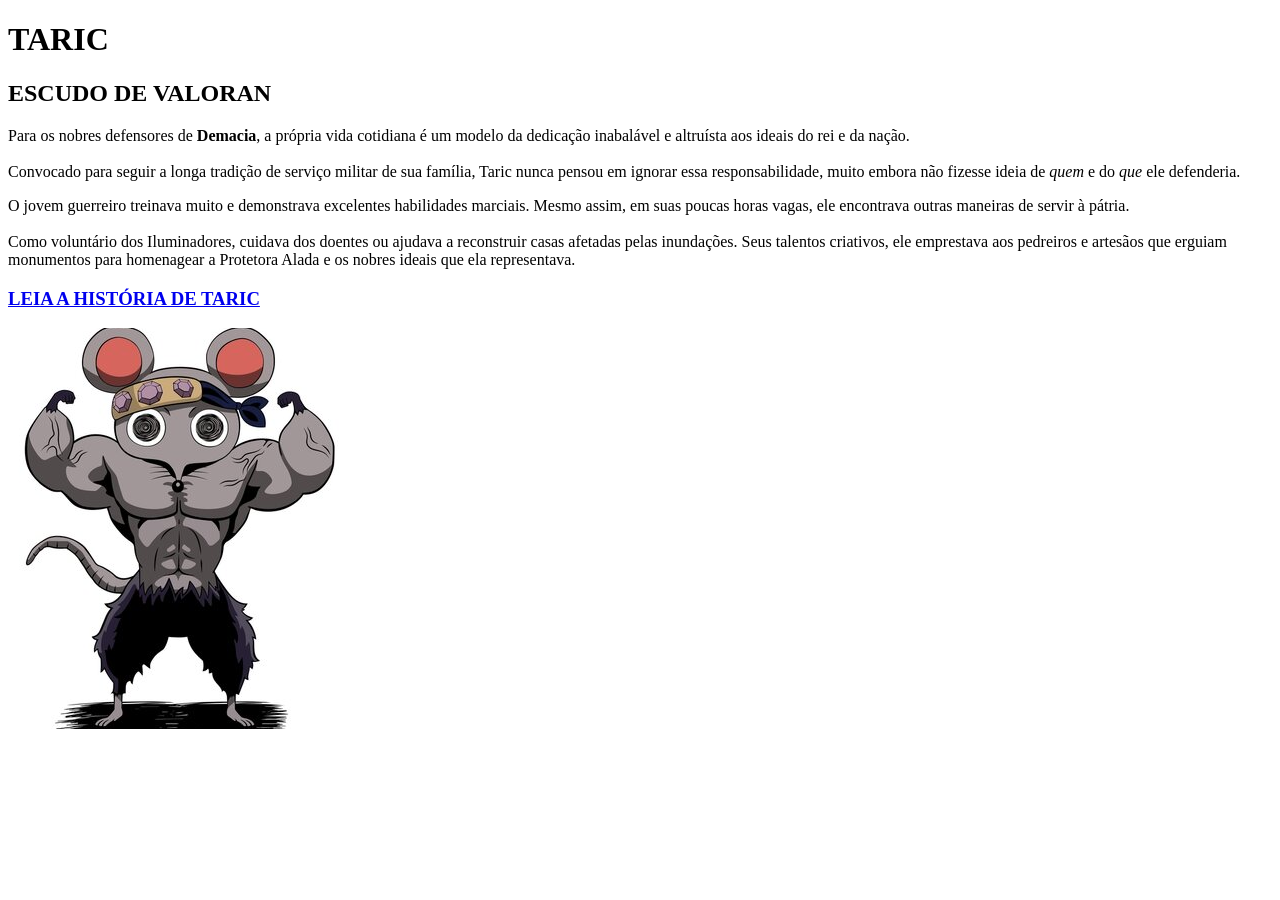
<file: mês 01/atividade 1/index.html>
<!DOCTYPE html>
<html lang="pt-br">

<head>
    <meta charset="UTF-8">
    <meta name="viewport" content="width=device-width, initial-scale=1.0">
    <title>TARIC LORE</title>
</head>

<body>
    <h1>TARIC</h1>
    <h2>ESCUDO DE VALORAN</h2>
    <p>
        Para os nobres defensores de <strong>Demacia</strong>, a própria vida cotidiana é um modelo da dedicação
        inabalável e altruísta aos ideais do rei e da nação.
        <br> <br>
        Convocado para seguir a longa tradição de serviço militar de sua família, Taric nunca pensou em ignorar essa
        responsabilidade, muito embora não fizesse ideia de <i>quem</i> e do <i>que</i> ele defenderia.
    </p>

    <p>
        O jovem guerreiro treinava muito e demonstrava excelentes habilidades marciais. Mesmo assim, em suas poucas
        horas vagas, ele encontrava outras maneiras de servir à pátria.

        <br> <br>
        Como voluntário dos Iluminadores, cuidava dos doentes ou ajudava a reconstruir casas afetadas pelas inundações.
        Seus talentos criativos, ele emprestava aos pedreiros e artesãos que erguiam monumentos para homenagear a
        Protetora Alada e os nobres ideais que ela representava.
    </p>
    <h3><a href="https://universe.leagueoflegends.com/pt_BR/story/taric-color-story/" >LEIA A HISTÓRIA DE TARIC</a></h3>

   <img src="../imagens/rato.png" />

</body>

</html>
</file>
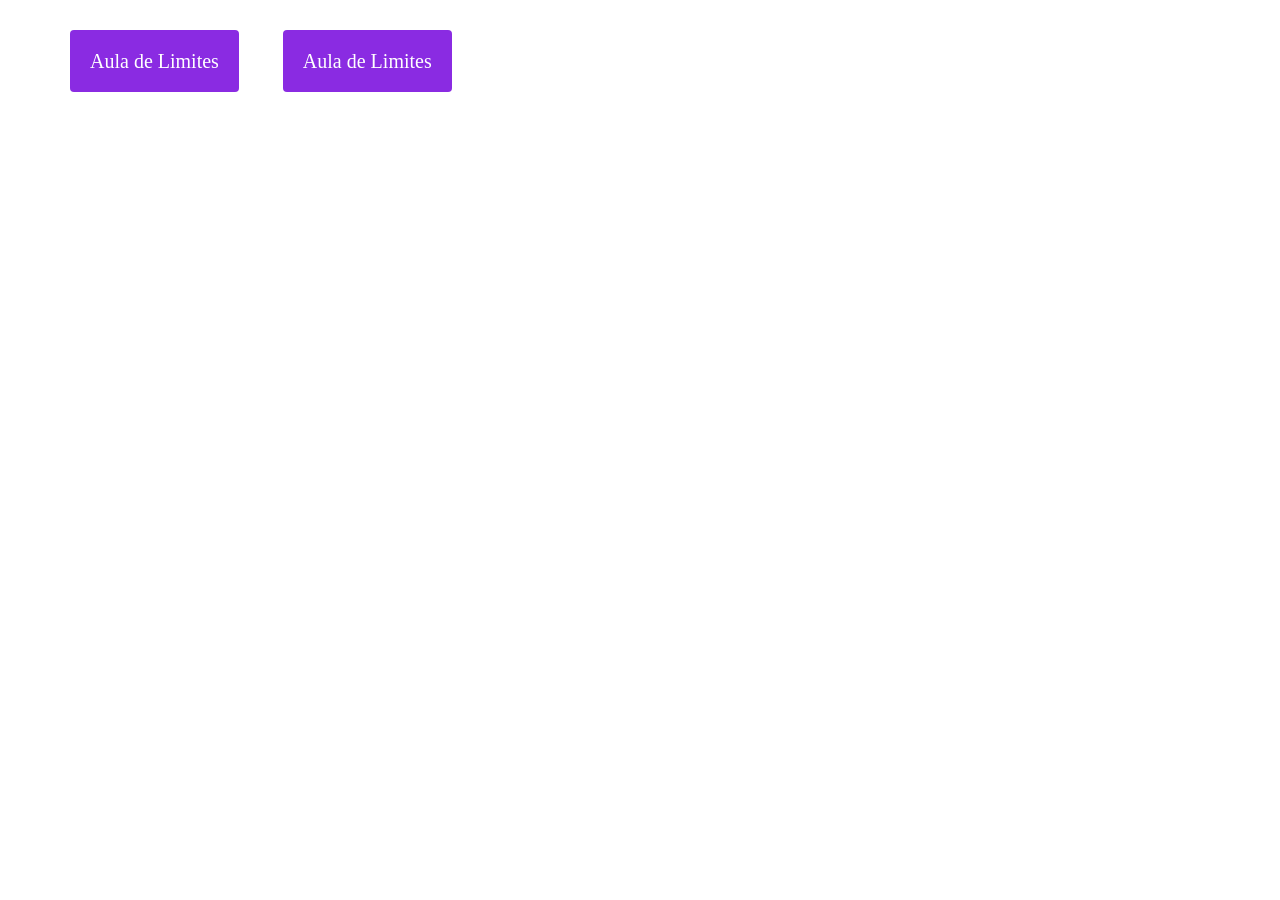
<file: mês 01/atividade 10/index.html>
<!DOCTYPE html>
<html lang="pt-BR">
<head>
    <meta charset="UTF-8">
    <meta name="viewport" content="width=device-width, initial-scale=1.0">
    <title>Atividade 10</title>
    <link rel="stylesheet" href="style.css">
</head>
<body>
    <section>
        <span class="text_line" >Aula de Limites</span>
        <span class="text_line" >Aula de Limites</span>
    </section>
  
</body>
</html>
</file>
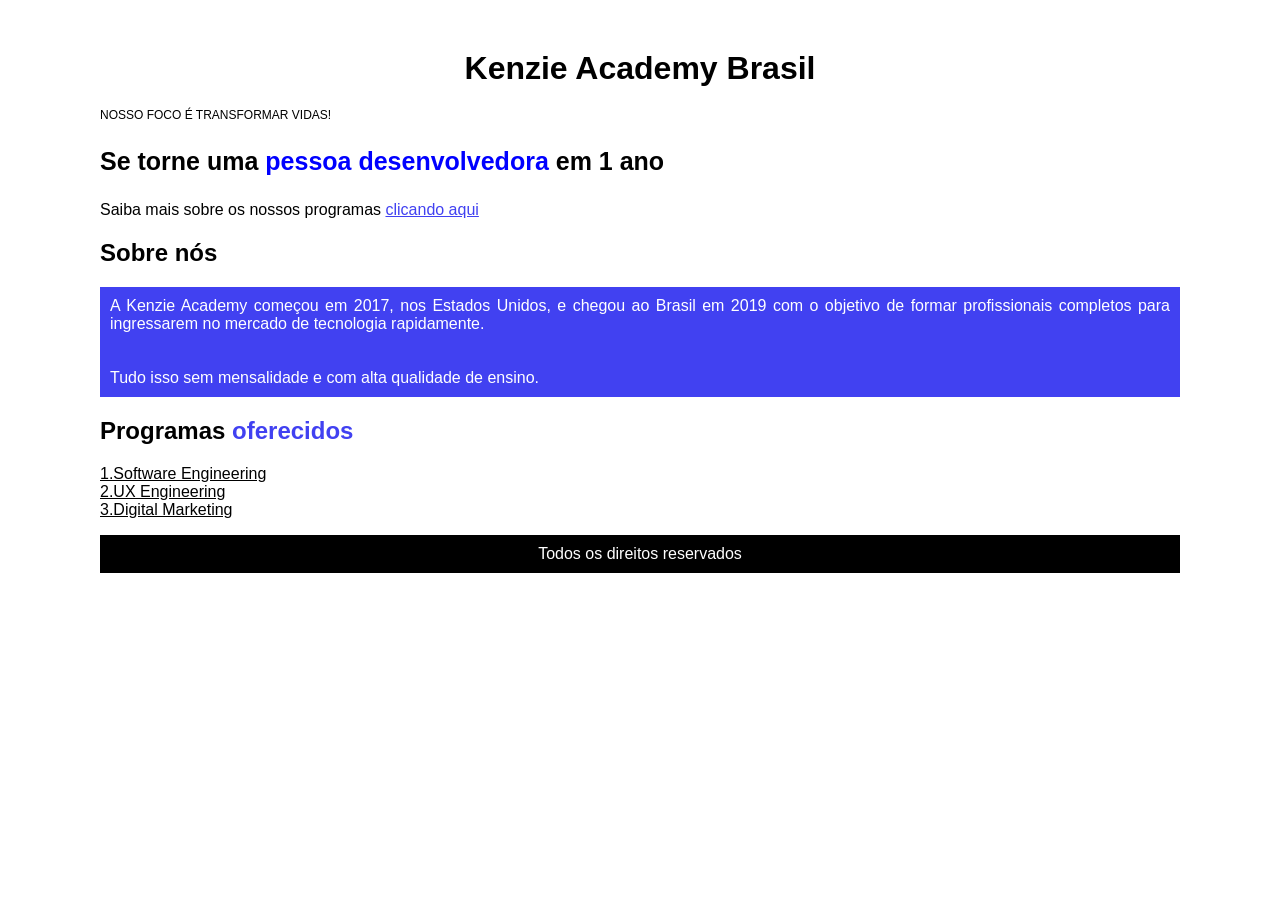
<file: mês 01/atividade 11/index.html>
<!DOCTYPE html>
<html lang="pt-BR">
  <head>
    <meta charset="UTF-8" />
    <meta name="viewport" content="width=device-width, initial-scale=1.0" />
    <link rel="stylesheet" href="style.css" />
    <title>Atividade 11</title>
  </head>
  <body>
    <header class="site-header">
    <div class="container">
    <h1 class="titulo">Kenzie Academy Brasil</h1>
<p class="foco">NOSSO FOCO É TRANSFORMAR VIDAS!</p> 
</div>
    <p class="torne"> 
        Se torne uma <span class="desenvolvedora" desenvolvedora>pessoa desenvolvedora </span>em 1 ano</p>
    <p class="mais_sobre"
    >Saiba mais sobre os nossos programas <a href=""class="aqui">clicando aqui</a></p>
    <p></p>
    <h2 class="sobre">Sobre nós</h2>
    <p class="texto"
      >A Kenzie Academy começou em 2017, nos Estados Unidos, e chegou ao Brasil
      em 2019 com o objetivo de formar profissionais completos para ingressarem
      no mercado de tecnologia rapidamente. <br> <br> <br> <class="tudo">Tudo isso sem mensalidade e com alta
      qualidade de ensino.</class=>
    </p>
    <h2><b>Programas</b> <span>oferecidos</span></h2>
    <a href="">1.Software Engineering</a>
    <br>
    <a href="">2.UX Engineering</a>
    <br>
    <a href="">3.Digital Marketing</a>

    <p class="direitos">Todos os direitos reservados</p>
  </body>
</html>
</file>
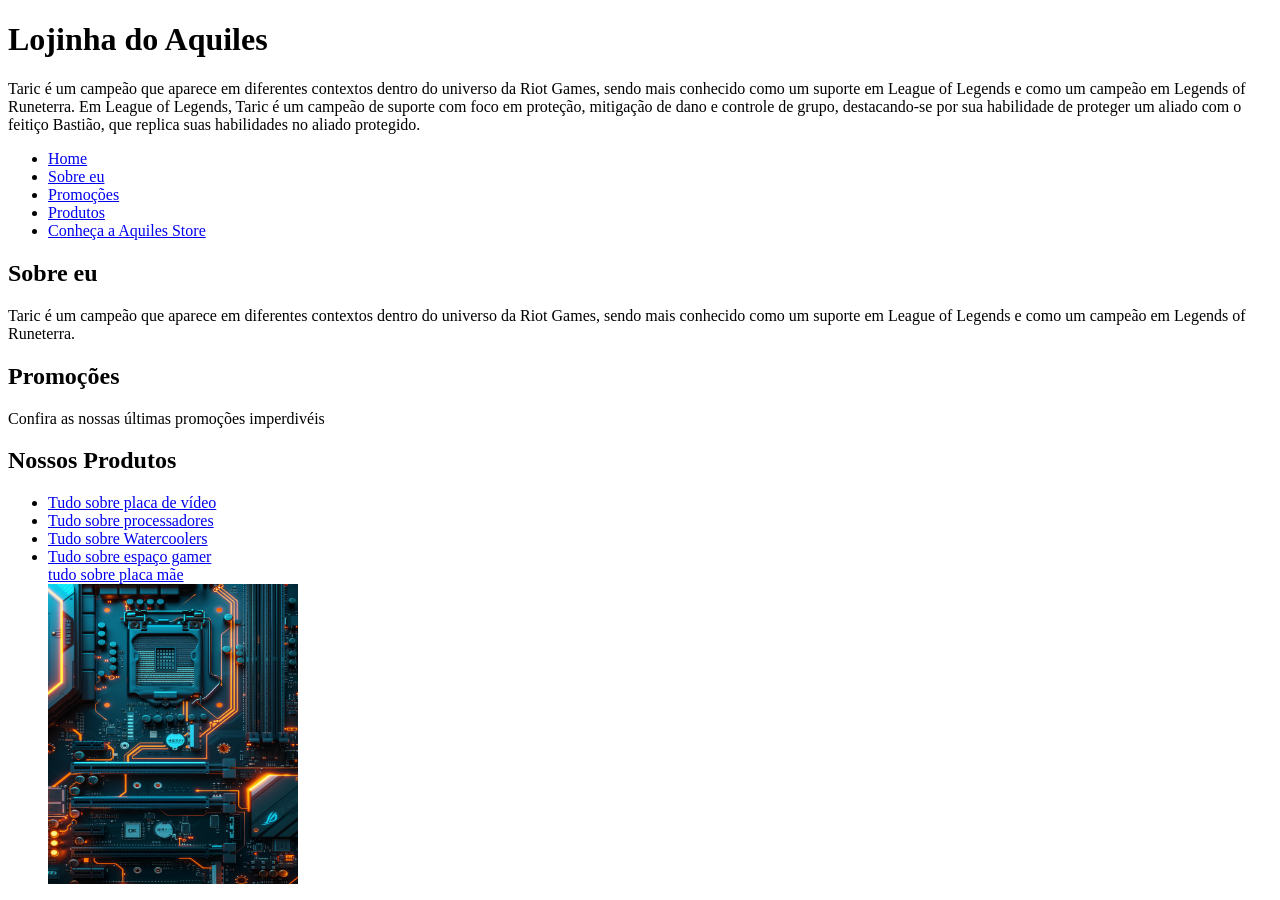
<file: mês 01/atividade 2/index.html>
<!DOCTYPE html>
<html lang="pt-BR">
<head>
    <meta charset="UTF-8">
    <meta name="viewport" content="width=device-width, initial-scale=1.0">
    <title>Meu Website</title>
</head>
<body>
  
<h1>Lojinha do Aquiles</h1>
<p>Taric é um campeão que aparece em diferentes contextos dentro do universo da Riot Games, sendo mais conhecido como um suporte em League of Legends e como um campeão em Legends of Runeterra.
Em League of Legends, Taric é um campeão de suporte com foco em proteção, mitigação de dano e controle de grupo, destacando-se por sua habilidade de proteger um aliado com o feitiço Bastião, que replica suas habilidades no aliado protegido.</p>

<ul>
<li><a href="#top">Home </a></li>
<li><a href="#sobre-eu">Sobre eu</a></li>
<li><a href="#promocoes">Promoções</a></li>
<li><a href="#produtos">Produtos</a></li>
<li><a href="https://www.kabum.com.br/" target="_blank">Conheça a Aquiles Store</a></li>
</ul>


<h2 id="sobre-eu">Sobre eu</h2>

<p>Taric é um campeão que aparece em diferentes contextos dentro do universo da Riot Games, sendo mais conhecido como um suporte em League of Legends e como um campeão em Legends of Runeterra.</p>

<h2 id="promocoes">Promoções</h2>
<p>Confira as nossas últimas promoções imperdivéis</p>

<h2 id="produtos">Nossos Produtos</h2>

<ul>
    <li><a href="https://www.kabum.com.br/hardware/placa-de-video-vga" target="_blank">Tudo sobre placa de vídeo</a></li>
    <li><a href="https://www.kabum.com.br/hardware/processadores" target="_blank">Tudo sobre processadores</a></li>
    <li><a href="https://www.kabum.com.br/hardware/coolers/water-cooler" target="_blank">Tudo sobre Watercoolers</a></li>
    <li><a href="https://www.kabum.com.br/espaco-gamer">Tudo sobre espaço gamer</a></li>
    <li style="display: flex; flex-direction: column;"><a href="https://www.kabum.com.br/hardware/placas-mae" target="_blank" rel="noopener">tudo sobre placa mãe</a>  <img src="placamae.jpg" alt="placa mãe"
  width="250"
  height="300"
  ></li>
    </ul>





</body>
 


</html>
</file>
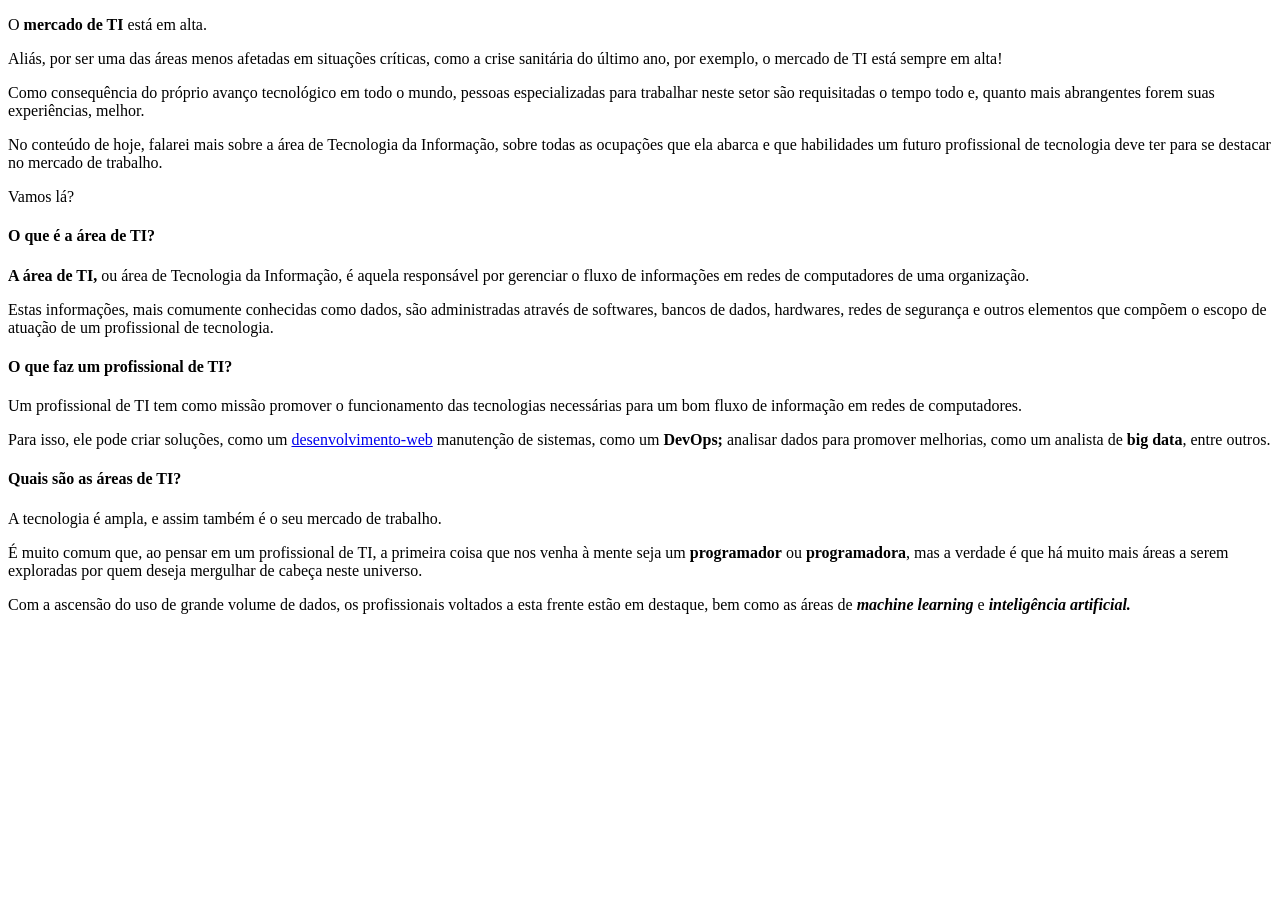
<file: mês 01/atividade 4/index.html>
<!DOCTYPE html>
<html lang="pt-BR">
  <head>
    <meta charset="UTF-8" />
    <meta name="viewport" content="width=device-width, initial-scale=1.0" />
    <title>Tudo Sobre TI</title>
  </head>
  <body>
    <section>
    <p>O <strong>mercado de TI</strong> está em alta.</p>
    <p>
      Aliás, por ser uma das áreas menos afetadas em situações críticas, como a
      crise sanitária do último ano, por exemplo, o mercado de TI está sempre em
      alta!
    </p>

    <p>
      Como consequência do próprio avanço tecnológico em todo o mundo, pessoas
      especializadas para trabalhar neste setor são requisitadas o tempo todo e,
      quanto mais abrangentes forem suas experiências, melhor.
    </p>
    <p>
      No conteúdo de hoje, falarei mais sobre a área de Tecnologia da
      Informação, sobre todas as ocupações que ela abarca e que habilidades um
      futuro profissional de tecnologia deve ter para se destacar no mercado de
      trabalho.
    </p>
    <p>Vamos lá?</p>
    </section>
    <section>
      <h4>O que é a área de TI?</h4>

      <p>
        <strong>A área de TI,</strong> ou área de Tecnologia da Informação, é
        aquela responsável por gerenciar o fluxo de informações em redes de
        computadores de uma organização.
      </p>
      <p>
        Estas informações, mais comumente conhecidas como dados, são
        administradas através de softwares, bancos de dados, hardwares, redes de
        segurança e outros elementos que compõem o escopo de atuação de um
        profissional de tecnologia.
      </p>
    </section>
    <section>
      <h4>O que faz um profissional de TI?</h4>
      <p>
        Um profissional de TI tem como missão promover o funcionamento das
        tecnologias necessárias para um bom fluxo de informação em redes de
        computadores.
      </p>
      <p>
        Para isso, ele pode criar soluções, como um <a href="https://www.kenzie.com.br/blog/desenvolvimento-web" target="_blank" rel="noopener">desenvolvimento-web</a> manutenção de sistemas, como um <strong>DevOps;</strong> analisar dados para promover
        melhorias, como um analista de <strong>big data</strong>, entre outros.
      </p>
    </section>
    <section>
      <h4>Quais são as áreas de TI?</h4>
      <p>A tecnologia é ampla, e assim também é o seu mercado de trabalho.</p>
      <p>
        É muito comum que, ao pensar em um profissional de TI, a primeira coisa
        que nos venha à mente seja um <strong>programador</strong> ou
        <strong>programadora</strong>, mas a verdade é que há muito mais áreas a
        serem exploradas por quem deseja mergulhar de cabeça neste universo.
      </p>
      <p>
        Com a ascensão do uso de grande volume de dados, os profissionais
        voltados a esta frente estão em destaque, bem como as áreas de
        <strong><em>machine learning</em></strong> e
        <strong> <em>inteligência artificial.</em> </strong>
      </p>
    </section>
  </body>
</html>
</file>
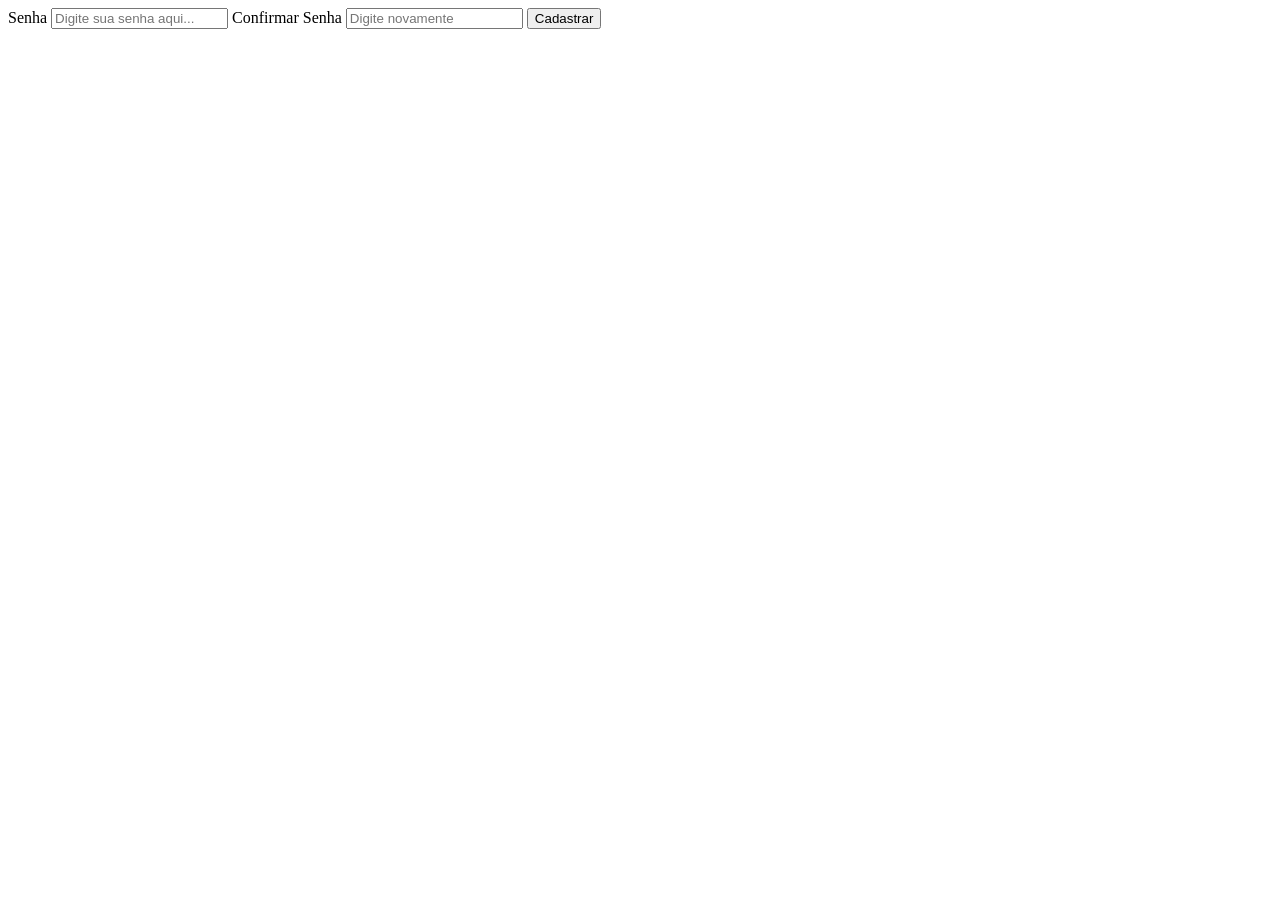
<file: mês 01/atividade 5/index.html>
<!DOCTYPE html>
<html lang="pt-BR">
  <head>
    <meta charset="UTF-8" />
    <meta name="viewport" content="width=device-width, initial-scale=1.0" />
    <title>Formulário</title>
  </head>
  <body>
    <form>
      <label for="senha">Senha</label>
      <input
        type="password"
        id="senha" name="senhadoUsuário" required="true"
        placeholder="Digite sua senha aqui..."
      />

      <label for="senhaconfirmar">Confirmar Senha</label>
      <input
        type="password"
        id="senhaconfirmar" name="senhaconfirmar" required="true"
        placeholder="Digite novamente"
      />
      <button type="submit">Cadastrar</button>

    </form>
  </body>
</html>
</file>
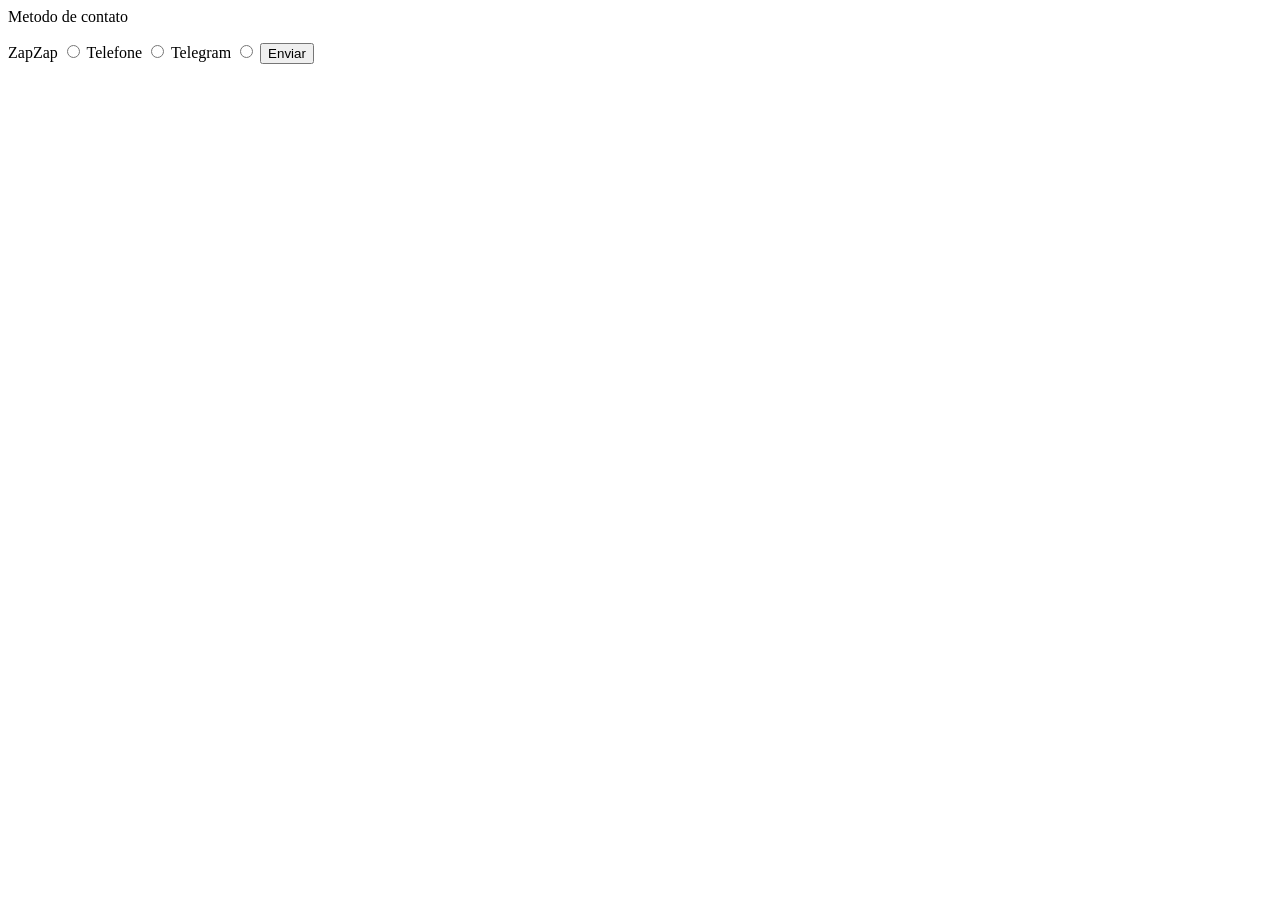
<file: mês 01/atividade 6/index.html>
<!DOCTYPE html>
<html lang="pt-BR">
  <head>
    <meta charset="UTF-8" />
    <meta name="viewport" content="width=device-width, initial-scale=1.0" />
    <title>radio</title>
  </head>
  <body>
    <form 
    <p>Metodo de contato</p>
    <label for="zapzap">ZapZap</label>
    <input
      id="zapzap"
      type="radio"
      required 
      name="metodoDeContato"
      value="zapzap"
    />

    <label for="telefone">Telefone</label>
    <input
      id="telefone"
      type="radio"
      required 
      name="metodoDeContato"
      value="telefone"
    />

    <label for="telegram">Telegram</label>
    <input
      id="telegram"
      type="radio"
      required
      name="metodoDeContato"
      value="telegram"
    />

    <button type="submit">Enviar</button>
</form>   
</body>
</html>
</file>
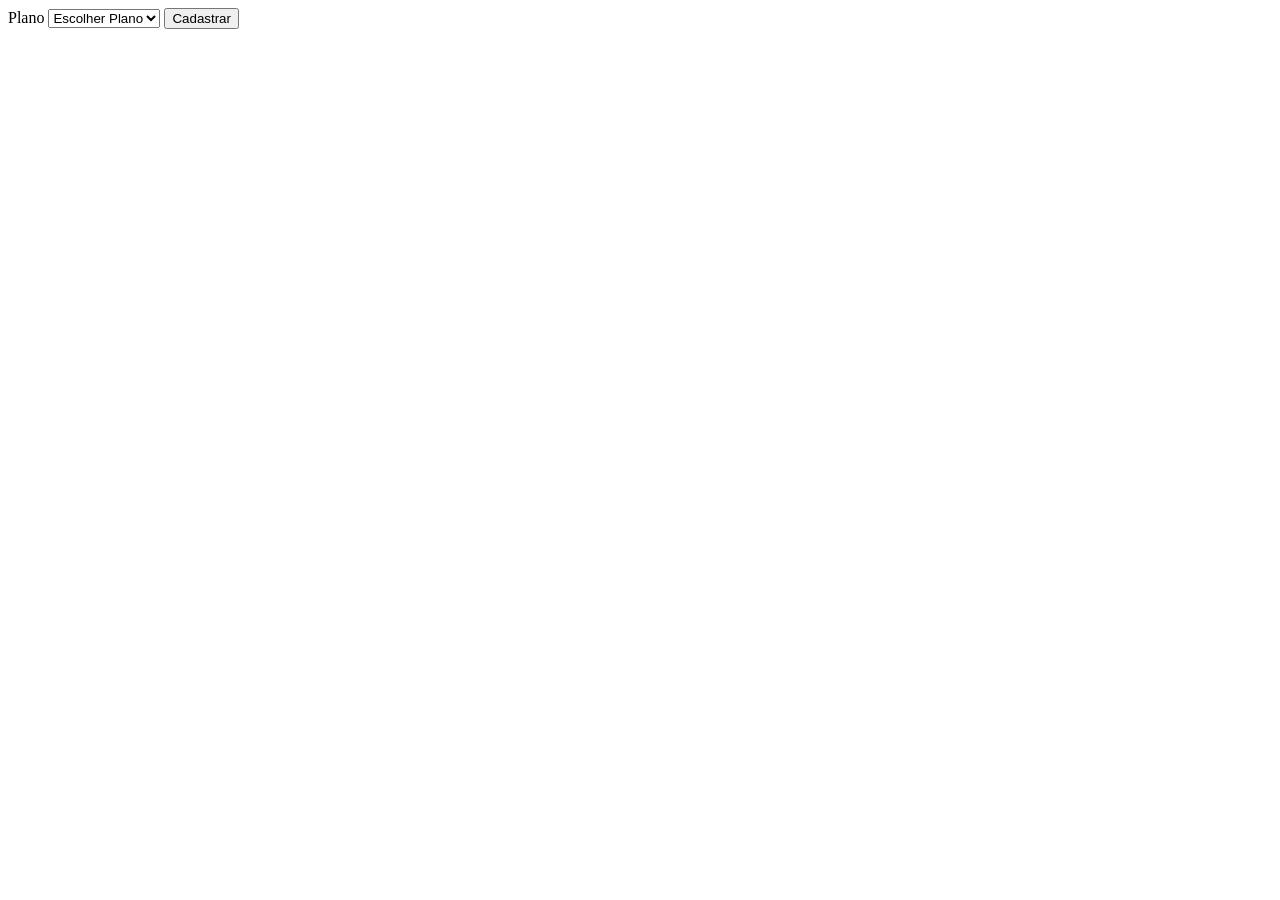
<file: mês 01/atividade 7/index.html>
<!DOCTYPE html>
<html lang="pt-BR">
<head>
    <meta charset="UTF-8">
    <meta name="viewport" content="width=device-width, initial-scale=1.0">
    <title>atividade 7</title>
  </head>
  <body>
    <form>
      <label for="plano">Plano</label>
      <select name="plano" required="true" id="plano">
        <option value="">Escolher Plano</option>
        <option value="Grátis">Grátis</option>
        <option value="Premium">Premium</option>
        <option value="Profissional">Profissional</option>
      </select>
      <button type="submit">Cadastrar</button>
    </form>
  </body>
</html>
</file>
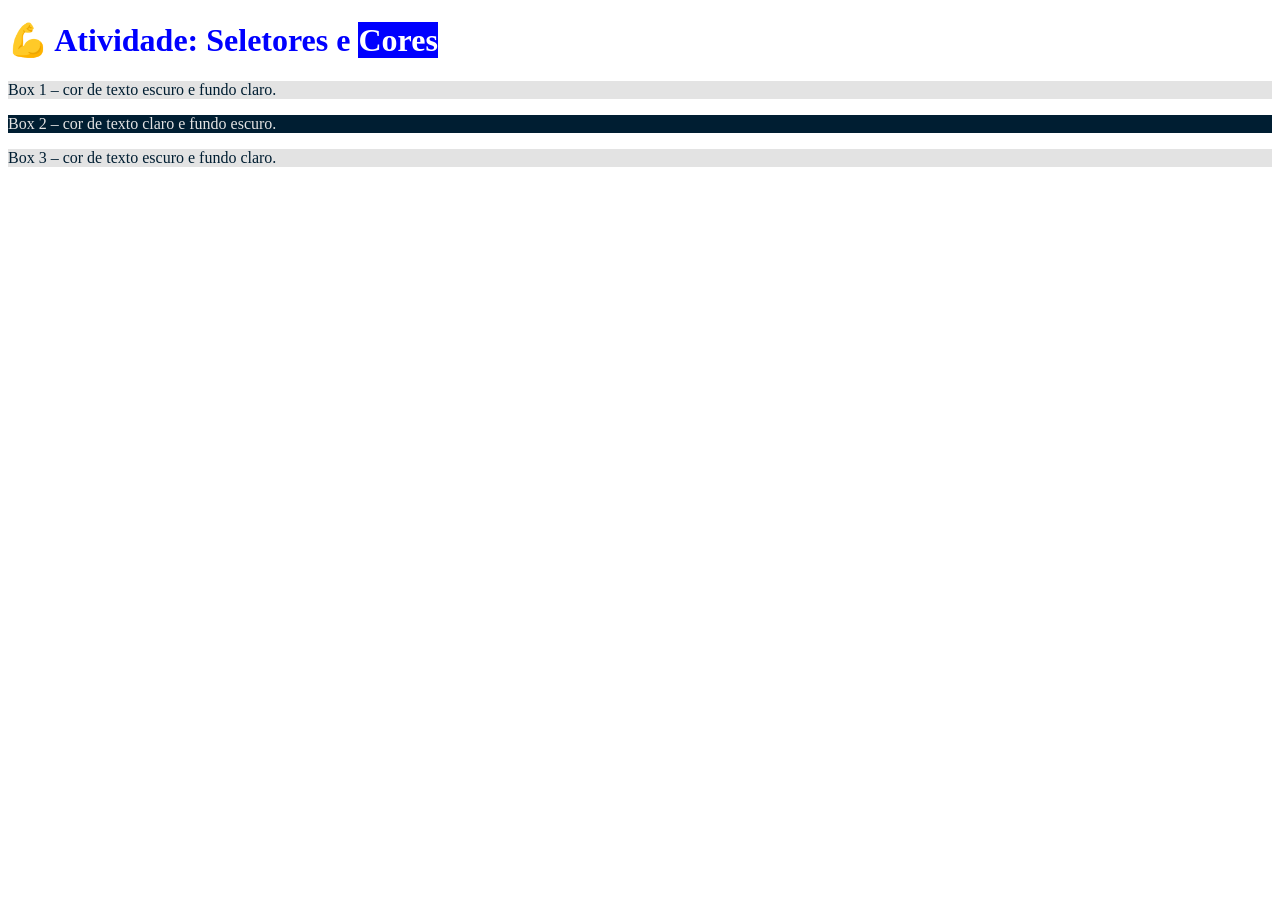
<file: mês 01/atividade 8/index.html>
<!DOCTYPE html>
<html lang="pt-BR">
  <head>
    <meta charset="UTF-8" />
    <meta name="viewport" content="width=device-width, initial-scale=1.0" />
    <link rel="stylesheet" href="style.css">
    <title>atividade 8</title>
  </head>
  <body>
  <header>
    <h1>💪 Atividade: Seletores e <span>Cores</span></h1>
  </header>

  <section class="box">
    <p>Box 1 – cor de texto escuro e fundo claro.</p>
  </section>

  <section id="box2" class="box">
    <p>Box 2 – cor de texto claro e fundo escuro.</p>
  </section>

  <section class="box">
    <p>Box 3 – cor de texto escuro e fundo claro.</p>
  </section>
</body>

</html>
</file>
<file: mês 01/atividade 10/style.css>
body{
    margin: 0px;
    padding: 0px;
}
body *span{
    margin: 0px;
    padding: 0px;
}
section{
    margin: 50px;
}
.text_line {
    border: 1px solid black;
    margin: 20px;
    padding: 20px;
    background-color: blueviolet;
border-radius: 04px;
color: #fff;
font-size: 20px;
border: none; 
}
</file>
<file: mês 01/atividade 11/style.css>
body {
  font-family: sans-serif;
  margin: 20px;
  margin-left: 100px;
  margin-right: 100px;
  margin-top: 50px;

  .titulo {
    text-align: center;
  }
  .sobre {
    text-align: left;
  }
  .foco {
    font-size: 12px;
  }
  .torne {
    font-size: 25px;
    font-weight: bold;
  }
  .desenvolvedora {
    color: blue;
  }
  .mais_sobre {
    font-size: 16px;
  }
  .texto {
    background-color: rgb(65, 65, 241);
    color: #fff;
    text-align: justify;
    padding: 10px;

  }
  .tudo {
    background-color: rgb(65, 65, 241);
    color: #fff;
    font-weight: bold;
  }
}
span{
    color:rgb(65, 65, 241);
}
.direitos {
    background-color: black;
    color: #fff;
    padding: 10px;
    text-align: center;
}
a{
    color: black;
}
.aqui {
    color: rgb(65, 65, 241);
}
</file>
<file: mês 01/atividade 8/style.css>
h1{ color:#0000FF
}
span {color: white; background-color: #0000FF;
}
.box {color: #001e32; background-color: #e3e3e3;
}
#box2 {color: #e3e3e3; background-color: #001e32;
}
</file>
